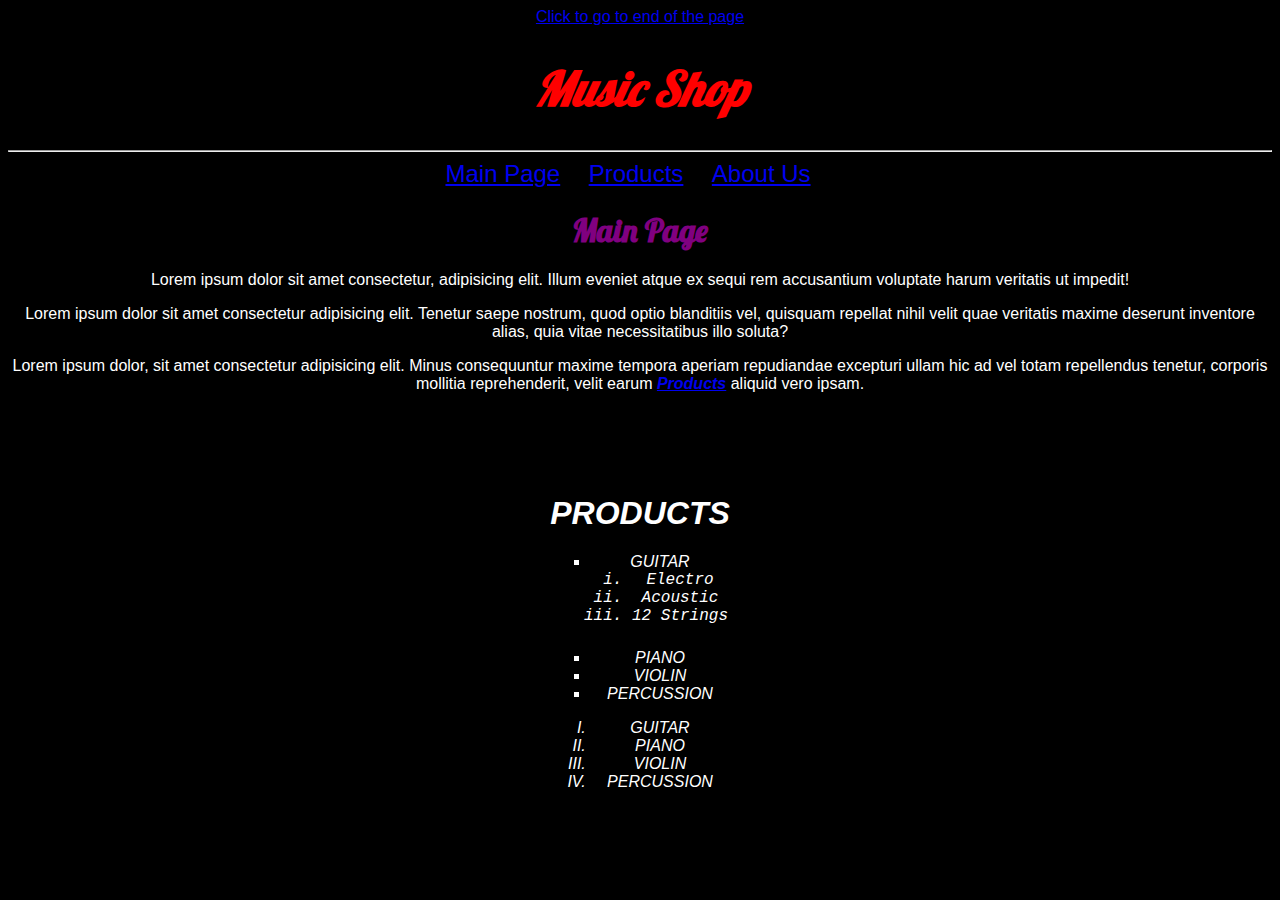
<file: index.html>
<!DOCTYPE html>
<html lang="en">
<head>
    <meta charset="UTF-8">
    <meta http-equiv="X-UA-Compatible" content="IE=edge">
    <meta name="viewport" content="width=device-width, initial-scale=1.0">
    <title>Music Shop</title>
    <link rel="preconnect" href="https://fonts.googleapis.com">
    <link rel="preconnect" href="https://fonts.gstatic.com" crossorigin>
    <link href="https://fonts.googleapis.com/css2?family=Lobster&display=swap" rel="stylesheet">
    <link rel="stylesheet" href="../css_files/css.css">
</head>
<body>
<a href="#footer">Click to go to end of the page</a>

<header>
    <h1 class="head">Music Shop</h1>
    <hr class="divider">
   
</header>

<nav><a href="#" class="margin">Main Page</a>  <a href="products.html" class="margin">Products</a>    <a href="about.html" class="margin">About Us</a></nav>

<h1 class="head" style="font-size:2em; color:purple; font-style:normal;">Main Page</h1>
<p>Lorem ipsum dolor sit amet consectetur, adipisicing elit. Illum eveniet atque ex sequi rem accusantium voluptate harum veritatis ut impedit!</p>
<p>Lorem ipsum dolor sit amet consectetur adipisicing elit. Tenetur saepe nostrum, quod optio blanditiis vel, quisquam repellat nihil velit quae veritatis maxime deserunt inventore alias, quia vitae necessitatibus illo soluta?</p>
<p style="margin-bottom:5em;">Lorem ipsum dolor, sit amet consectetur adipisicing elit. Minus consequuntur maxime tempora aperiam repudiandae excepturi ullam hic ad vel totam repellendus tenetur, corporis mollitia reprehenderit, velit earum <b><em><a href="products.html">Products</a></em></b> aliquid vero ipsam.</p>

<footer id="footer">
    <h1>Products</h1>
    <ul class="lorem" style="list-style-type:square">
        <li>Guitar</li>
            <ol type="i" class="roman">
                <li>Electro</li>
                <li>Acoustic</li>
                <li>12 Strings</li>
            </ol>
        <li>Piano</li>
        <li>Violin</li>
        <li>Percussion</li>
    </ul>
    <ol type="I" class="lorem">
        <li>Guitar</li>
        <li>Piano</li>
        <li>Violin</li>
        <li>Percussion</li>
    </ol>
</footer>

</body>
</html>
</file>
<file: css_files/css.css>
/*
body {
    background-color:black;
    color:white;
    font-family: sans-serif;
    text-align:center
}
text-transform:uppercase;
color:red;
font-size:75px;
or
font-size:5em(1px == 1.6em)
font-family: 'Lobster', cursive;
font-style: italic
text-align:center
*/
body {
    background-color:black;
    color:white;
    font-family:sans-serif;
    text-align:center;
}
#footer {
    display:inline-block;
    text-transform:uppercase;
    font-style:italic;
}

.margin {
    margin-right:1em;
    font-size:1.5em;
}
.head {
    font-size:3em;
    color:red;
    font-style:italic;
    font-family:'Lobster',cursive;
}

img {
    width:500px;
    height:500px;
    object-fit:cover;
}

hr.divider{
    border: width 2px;
}

p.small {
    font-size:0.8em;
    font-style:oblique;
    font-weight:bolder;
    color:yellow;
}

ol.roman {
    font-family:'Courier New', Courier, monospace;
    text-transform:none;
    margin-bottom:1.5em;
    display:inline-block;
    
}

.about{
    font-size:2em;
    font-weight:bolder;
    font-style:italic;
    color:coral;
    display:inline-block;
}
img.about {
    width:1000x;
    height:600px;;
    object-fit:contain;
}

.bg-image {
    background-image:url(https://images.unsplash.com/photo-1578364249730-0c4ee16426fa?ixlib=rb-1.2.1&ixid=MnwxMjA3fDB8MHxwaG90by1wYWdlfHx8fGVufDB8fHx8&auto=format&fit=crop&w=988&q=80);
    height:100vh;
    
}
</file>
